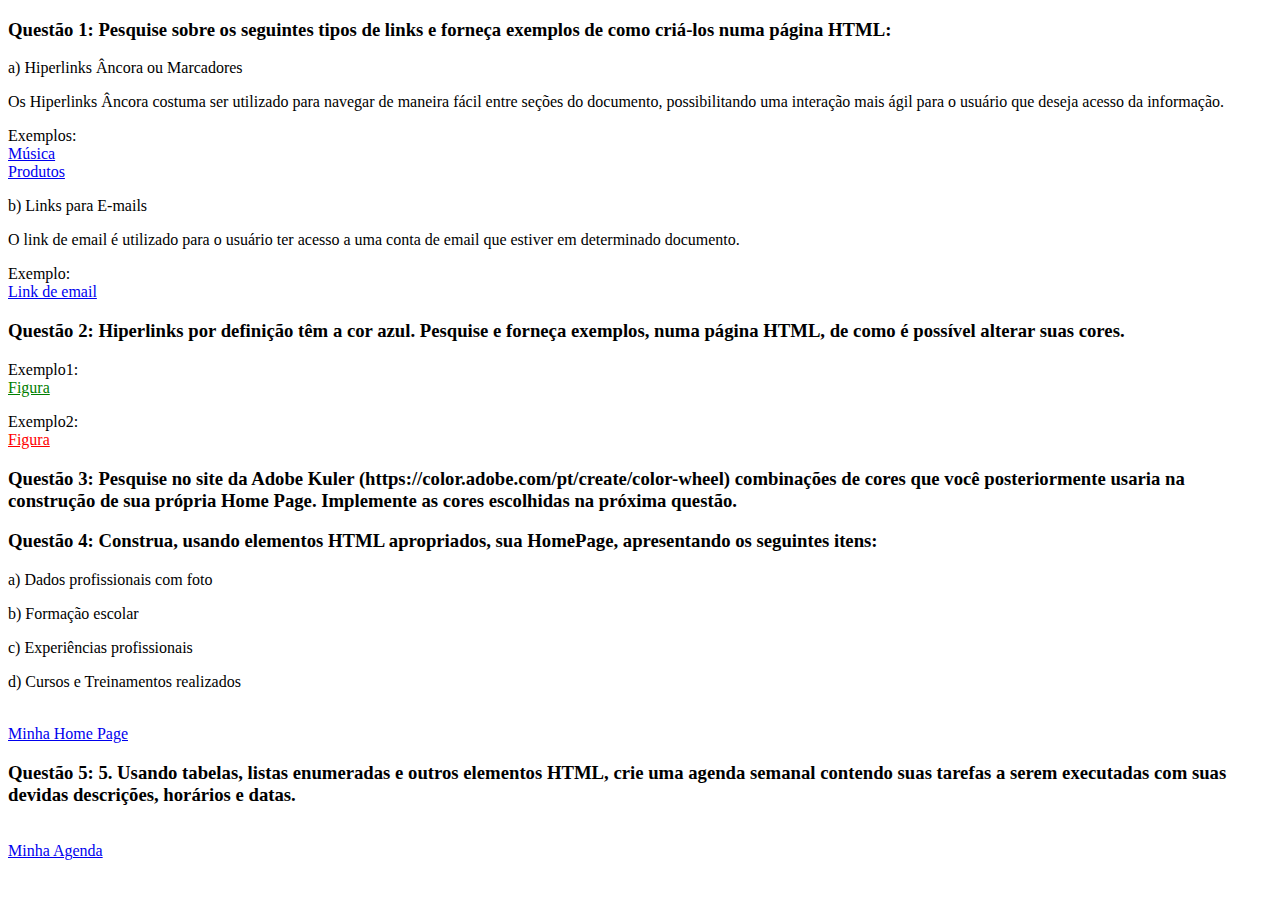
<file: index.html>
<!DOCTYPE html>
<head>
<title>Respostas da atividade 1</title>
<link href="estilo.css" rel="stylesheet">
</head>
<body>
<h3>Questão 1: Pesquise sobre os seguintes tipos de links e forneça exemplos de como criá-los numa página HTML:</h3>
    <p>a) Hiperlinks Âncora ou Marcadores</p>
    <p>Os Hiperlinks Âncora costuma ser utilizado para navegar de maneira fácil entre seções do documento, possibilitando uma interação mais ágil para o usuário que deseja acesso da informação.</p>
    <p>Exemplos: <br><a href="musica.html">Música</a>
                 <br><a href="#produtos">Produtos</a></p>

    <p>b) Links para E-mails</p>
    <p>O link de email é utilizado para o usuário ter acesso a uma conta de email que estiver em determinado documento.</p>
    <p>Exemplo: <br><a href="rivanildo: rivanildo@sitesaj.com? subject=subject">Link de email</a></p>

<h3>Questão 2: Hiperlinks por definição têm a cor azul. Pesquise e forneça exemplos, numa página HTML, de como é possível alterar suas cores.</h3>
    <p>Exemplo1: <br><a style="color: green;" class="link" href="#figuras">Figura</a></p>
    <p>Exemplo2: <br><a class="link" href="#figuras">Figura</a></p>

<h3>Questão 3: Pesquise no site da Adobe Kuler (https://color.adobe.com/pt/create/color-wheel) combinações de cores que você posteriormente usaria na construção de sua própria Home Page. Implemente as cores escolhidas na próxima questão.</h3>

<h3>Questão 4: Construa, usando elementos HTML apropriados, sua HomePage, apresentando os seguintes itens:</h3>
    <p>a) Dados profissionais com foto</p>
    <p>b) Formação escolar</p>
    <p>c) Experiências profissionais</p>
    <p>d) Cursos e Treinamentos realizados</p>
    <br>
    <a href="homepage.html">Minha Home Page</a>

    <h3>Questão 5: 5. Usando tabelas, listas enumeradas e outros elementos HTML, crie uma agenda semanal contendo suas tarefas a serem executadas com suas devidas descrições, horários e datas.</h3>
    <br>
    <a href="minhaagenda.html">Minha Agenda</a>

</body>

</html>
</file>
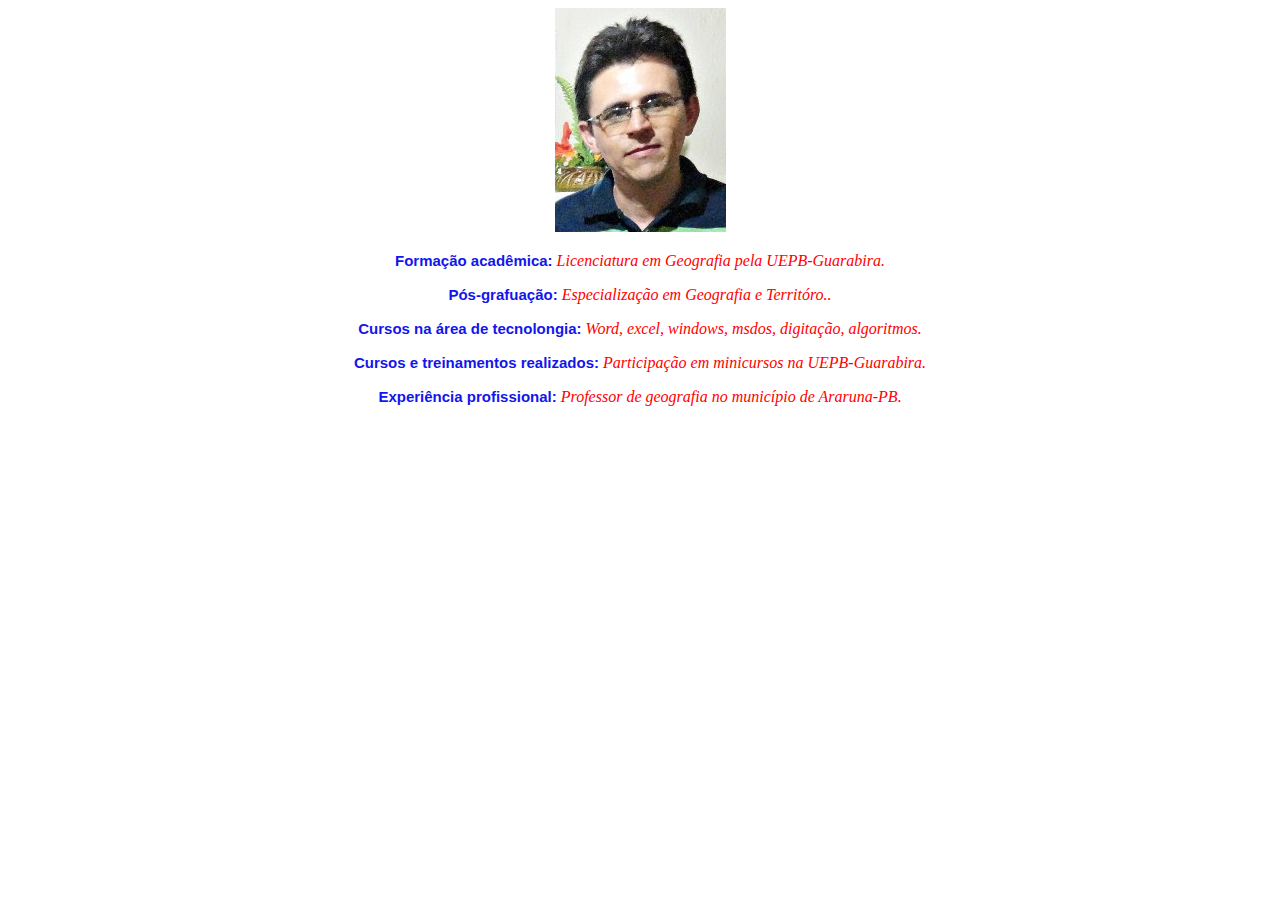
<file: homepage.html>
<!DOCTYPE html>
<head>
<title>Home Page</title>
<link href="estilo.css" rel="stylesheet">
</head>
<body>

    <center> <img src="Foto/riva.png" alt="Foto de Rivanildo"> 
        <p><b class="titulo">Formação acadêmica:</b><i class="link"> Licenciatura em Geografia pela UEPB-Guarabira.</i></p>
        <p><b class="titulo">Pós-grafuação:</b><i class="link"> Especialização em Geografia e Territóro..</i></p>
        <p><b class="titulo">Cursos na área de tecnolongia:</b><i class="link"> Word, excel, windows, msdos, digitação, algoritmos.</i></p>
        <p><b class="titulo">Cursos e treinamentos realizados:</b><i class="link"> Participação em minicursos na UEPB-Guarabira.</i></p>
        <p><b class="titulo">Experiência profissional:</b><i class="link"> Professor de geografia no município de Araruna-PB.</i></p>
    
    </center>
    
   
</body>
</html>
</file>
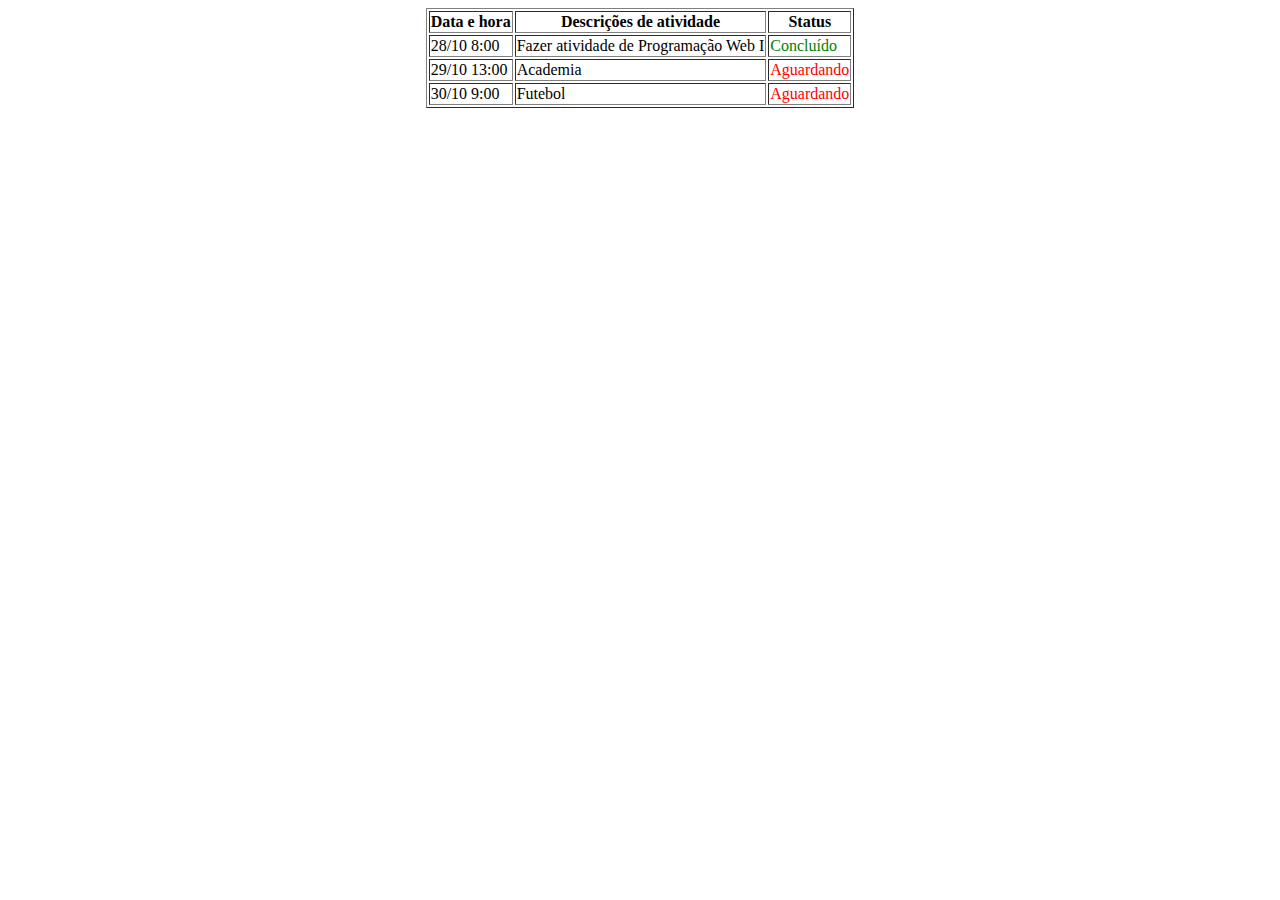
<file: minhaagenda.html>
<!DOCTYPE html>
<head>
<title>Agenda</title>
<link href="estilo.css" rel="stylesheet">
</head>
<body>

    <center> 
        <table border=”1”>
            <caption
            <tr>
            <th>Data e hora</th>
            <th>Descrições de atividade</th>
            <th>Status</th>
            </tr>
            <!--Inicio da linha-->
            <tr>
            <td>28/10 8:00</td>
            <td>Fazer atividade de Programação Web I</td>
            <td style="color: green;">Concluído</td>
            </tr>
            <!--Fim da linha-->
            <!--Inicio da linha-->
            <tr>
            <td>29/10 13:00</td>
            <td>Academia</td>
            <td style="color: red;">Aguardando</td>
            </tr>
            <!--Fim da linha-->           
            <!--Inicio da linha-->
            <tr>
            <td>30/10 9:00</td>
            <td>Futebol</td>
            <td style="color: red;">Aguardando</td>
            </tr>
            <!--Fim da linha-->
            </table>
    
    </center>
    
   
</body>
</html>
</file>
<file: estilo.css>
.link {color:red}
.titulo {color:#1216ec; font-family: Arial, Helvetica, sans-serif; font-size: 15px;}
</file>
